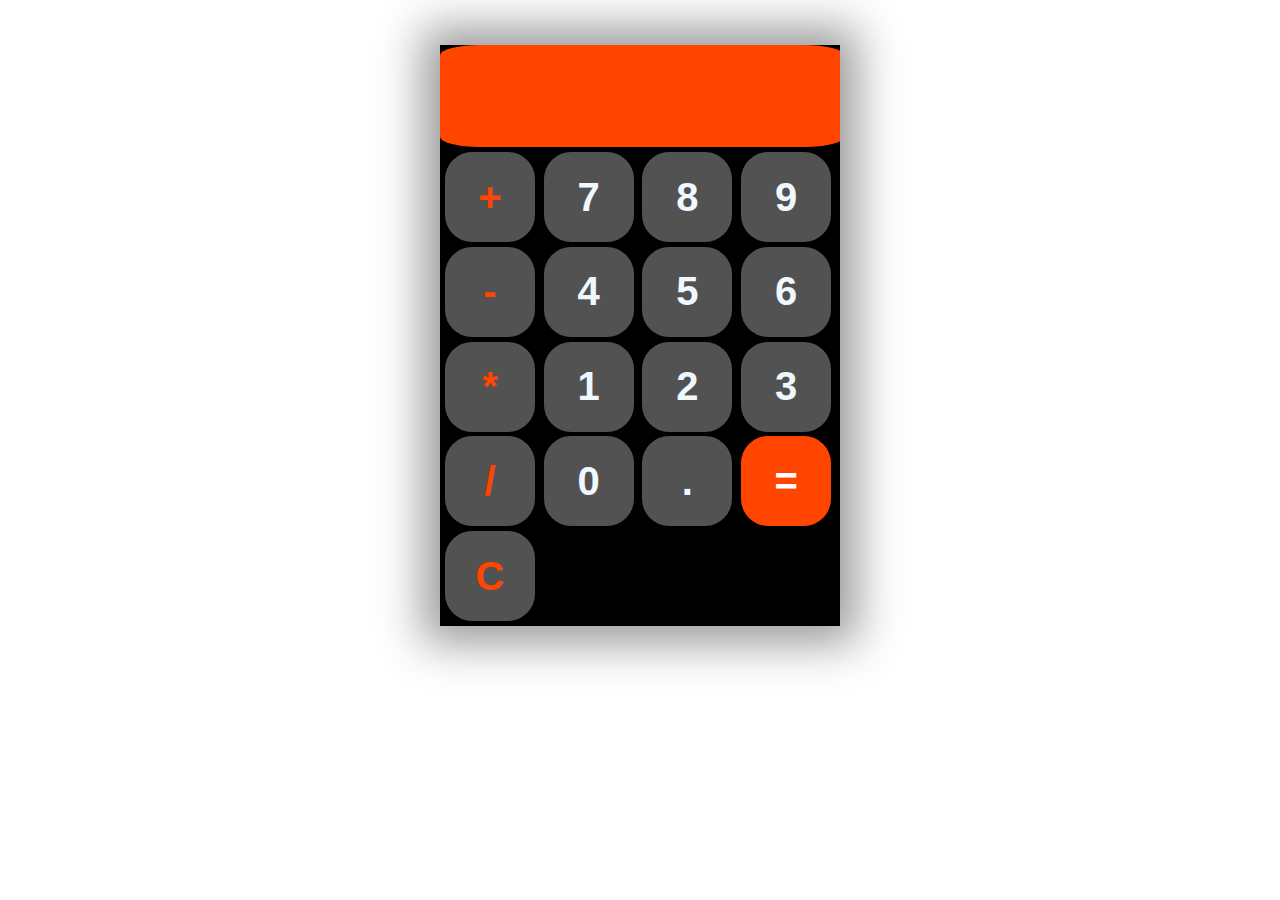
<file: index.html>
<!DOCTYPE html>
<html lang="en">

<head>
    <meta charset="UTF-8">
    <meta name="viewport" content="width=device-width, initial-scale=1.0">
    <title>calculator</title>
    <link rel="stylesheet" href="style.css">
</head>

<body>


    <div id="calculator">
        <input type="text" id="display" readonly>
        <div id="keys">
            <button onclick="appendToDisplay('+')" class="operator-btn">+</button>
            <button onclick="appendToDisplay('7')">7</button>
            <button onclick="appendToDisplay('8')">8</button>
            <button onclick="appendToDisplay('9')">9</button>
            <button onclick="appendToDisplay('-')" class="operator-btn">-</button>
            <button onclick="appendToDisplay('4')">4</button>
            <button onclick="appendToDisplay('5')">5</button>
            <button onclick="appendToDisplay('6')">6</button>
            <button onclick="appendToDisplay('*')" class="operator-btn">*</button>
            <button onclick="appendToDisplay('1')">1</button>
            <button onclick="appendToDisplay('2')">2</button>
            <button onclick="appendToDisplay('3')">3</button>
            <button onclick="appendToDisplay('/')" class="operator-btn">/</button>
            <button onclick="appendToDisplay('0')">0</button>
            <button onclick="appendToDisplay('.')">.</button>
            <button onclick="calculate()" class="equalbutton ">=</button>
            <button onclick="clearDisplay()" class="operator-btn">C</button>
        </div>


        <script src="javascripts.js"></script>

        <script src=""></script>







</body>

</html>
</file>
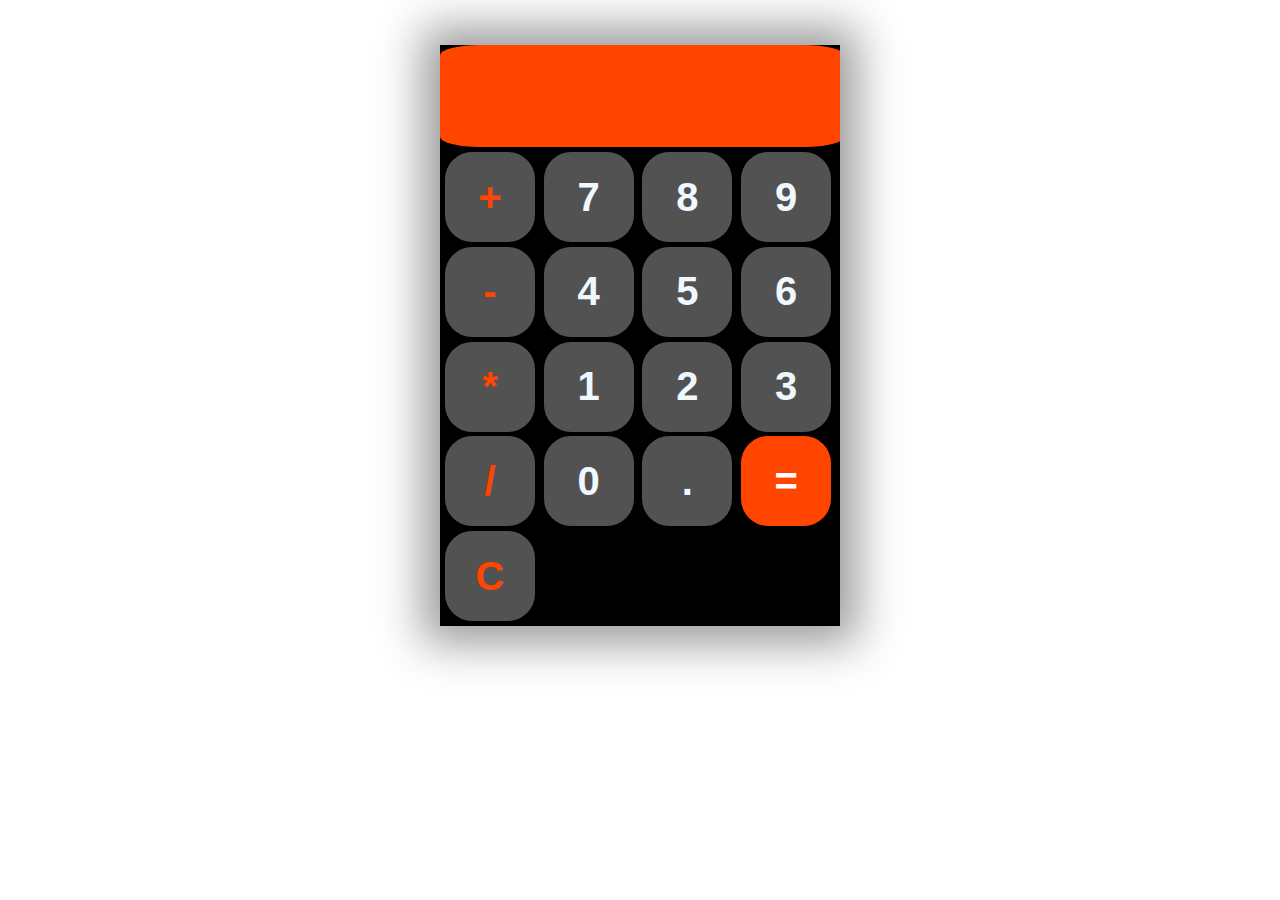
<file: calculator.html>
<!DOCTYPE html>
<html lang="en">

<head>
    <meta charset="UTF-8">
    <meta name="viewport" content="width=device-width, initial-scale=1.0">
    <title>calculator</title>
    <link rel="stylesheet" href="./calculator.css">
</head>

<body>


    <div id="calculator">
        <input type="text" id="display" readonly>
        <div id="keys">
            <button onclick="appendToDisplay('+')" class="operator-btn">+</button>
            <button onclick="appendToDisplay('7')">7</button>
            <button onclick="appendToDisplay('8')">8</button>
            <button onclick="appendToDisplay('9')">9</button>
            <button onclick="appendToDisplay('-')" class="operator-btn">-</button>
            <button onclick="appendToDisplay('4')">4</button>
            <button onclick="appendToDisplay('5')">5</button>
            <button onclick="appendToDisplay('6')">6</button>
            <button onclick="appendToDisplay('*')" class="operator-btn">*</button>
            <button onclick="appendToDisplay('1')">1</button>
            <button onclick="appendToDisplay('2')">2</button>
            <button onclick="appendToDisplay('3')">3</button>
            <button onclick="appendToDisplay('/')" class="operator-btn">/</button>
            <button onclick="appendToDisplay('0')">0</button>
            <button onclick="appendToDisplay('.')">.</button>
            <button onclick="calculate()" class="equalbutton ">=</button>
            <button onclick="clearDisplay()" class="operator-btn">C</button>
        </div>


        <script src="calculator.js"></script>

        <script src=""></script>







</body>

</html>
</file>
<file: style.css>
body {
    margin: 0;
    padding: 0;
    box-sizing: border-box;
    
}

#calculator {
    max-width: 400px;
    margin: 5vh auto 0 auto;
    background-color: black;
    overflow: hidden;
    font-family: Cambria, Cochin, Georgia, Times, 'Times New Roman', serif;
    box-shadow: 0px 0px 43px 17px rgba(153, 153, 153, 1);
}

#display {
    width: 100%;
    text-align: right;
    padding-top: 5px; 
    padding-bottom: 5px;
    font-size: 5rem;
    border: none;
    color: white;
    border-radius: 10%;
    background-color: orangered
}

#keys {
    display: grid;
    grid-template-columns: repeat(4, 1fr);
    gap: 0.3rem;
    padding: 5px;
}

button {
    width: 90px;
    height: 90px;
    border-radius: 30%;
    border: none;
    background-color: hsl(0, 0%, 32%);
    color: aliceblue;
    font-size: 2.5rem;
    font-weight: bold;
    cursor: pointer;
}

.operator-btn {
    color: orangered;
}

.equalbutton {
    background-color: orangered;
    color: white;
}

button:hover {
    background-color: orange;
    color: white;
    transition: 0.5s ease-in-out;
}

button:active {
    background-color: #ffa600af;
}
</file>
<file: calculator.css>
body {
    margin: 0;
    padding: 0;
    box-sizing: border-box;
    
}

#calculator {
    max-width: 400px;
    margin: 5vh auto 0 auto;
    background-color: black;
    overflow: hidden;
    font-family: Cambria, Cochin, Georgia, Times, 'Times New Roman', serif;
    box-shadow: 0px 0px 43px 17px rgba(153, 153, 153, 1);
}

#display {
    width: 100%;
    text-align: right;
    padding-top: 5px; 
    padding-bottom: 5px;
    font-size: 5rem;
    border: none;
    color: white;
    border-radius: 10%;
    background-color: orangered
}

#keys {
    display: grid;
    grid-template-columns: repeat(4, 1fr);
    gap: 0.3rem;
    padding: 5px;
}

button {
    width: 90px;
    height: 90px;
    border-radius: 30%;
    border: none;
    background-color: hsl(0, 0%, 32%);
    color: aliceblue;
    font-size: 2.5rem;
    font-weight: bold;
    cursor: pointer;
}

.operator-btn {
    color: orangered;
}

.equalbutton {
    background-color: orangered;
    color: white;
}

button:hover {
    background-color: orange;
    color: white;
    transition: 0.5s ease-in-out;
}

button:active {
    background-color: #ffa600af;
}
</file>
